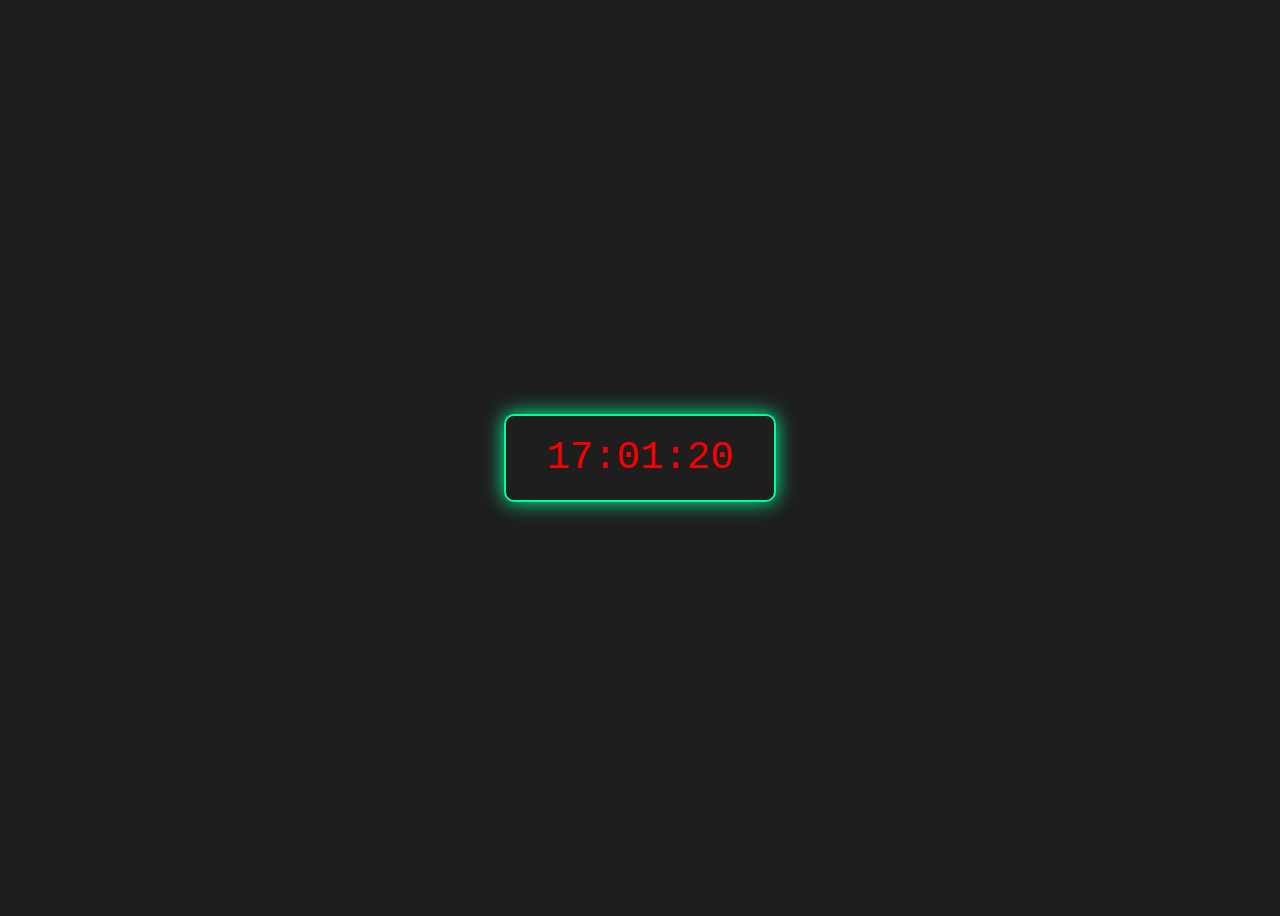
<file: index.html>
<!DOCTYPE html>
<html>
  <head>
    <title>Hello, World!</title>
    <link rel="stylesheet" href="styles.css" />
  </head>
  <body>
    <div id="clock">00:00:00</div>
      <script src="script.js"></script>
  </body>
</html>
</file>
<file: styles.css>
body{
display: flex;
justify-content: center;
align-items: center;
height: 100vh;
background-color:#1e1e1e;
color: #f70000;
font-family: Monospace;
font-size: 3em;
}

#clock{
border:2px solid #00ff99;
  padding: 20px 40px;
  border-radius: 10px;
  box-shadow: 0 0 20px #00ff99;
}
</file>
